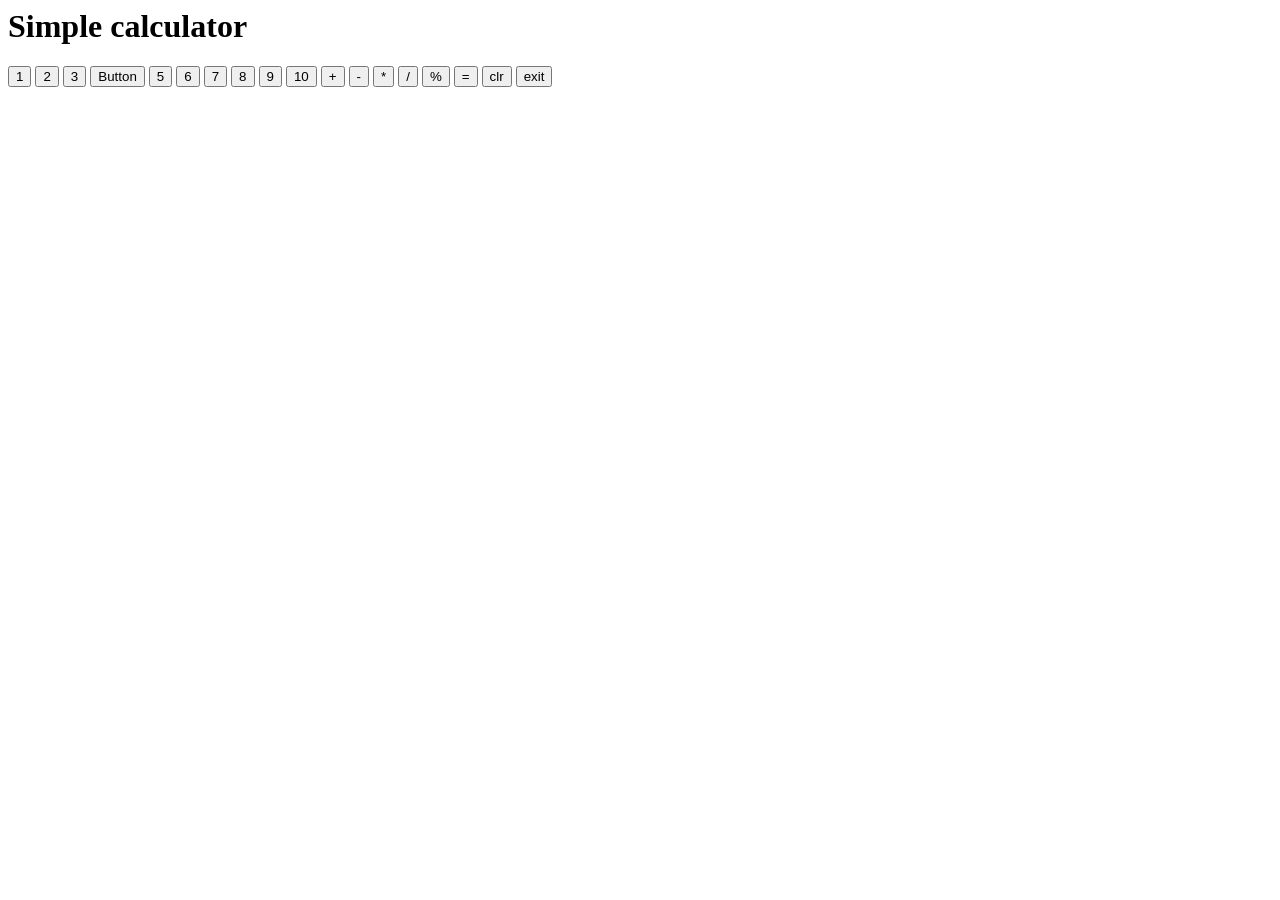
<file: calculator.html>
<html>
  <head>
    <title>Andrews's page</title
      <link rel="stylesheet" href="https://cdn.jsdelivr.net/npm/bootstrap@4.3.1/dist/css/bootstrap.min.css" integrity="sha384-ggOyR0iXCbMQv3Xipma34MD+dH/1fQ784/j6cY/iJTQUOhcWr7x9JvoRxT2MZw1T" crossorigin="anonymous">

  </head>
  <body>
    <h1>Simple calculator</h1>
    <div class= "container"><button>1</button>
      <button type="button" class="btn btn-secondary">2</button>
      <button type="button" class="btn btn-secondary">3</button>
<button class="btn btn-primary" type="submit">Button</button>
      <button>5</button>
      <button>6</button>
      <button>7</button>
      <button>8</button>
      <button>9</button>
      <button>10</button>
      <button>+</button>
      <button>-</button>
      <button>*</button>
      <button>/</button>
      <button>%</button>
      <button>=</button>
      <button>clr</button>
      <button>exit</button>
    </div>
<script src="https://code.jquery.com/jquery-3.3.1.slim.min.js" integrity="sha384-q8i/X+965DzO0rT7abK41JStQIAqVgRVzpbzo5smXKp4YfRvH+8abtTE1Pi6jizo" crossorigin="anonymous"></script>
<script src="https://cdn.jsdelivr.net/npm/popper.js@1.14.7/dist/umd/popper.min.js" integrity="sha384-UO2eT0CpHqdSJQ6hJty5KVphtPhzWj9WO1clHTMGa3JDZwrnQq4sF86dIHNDz0W1" crossorigin="anonymous"></script>
<script src="https://cdn.jsdelivr.net/npm/bootstrap@4.3.1/dist/js/bootstrap.min.js" integrity="sha384-JjSmVgyd0p3pXB1rRibZUAYoIIy6OrQ6VrjIEaFf/nJGzIxFDsf4x0xIM+B07jRM" crossorigin="anonymous">
    </script>
    </body>
  </html>
</file>
